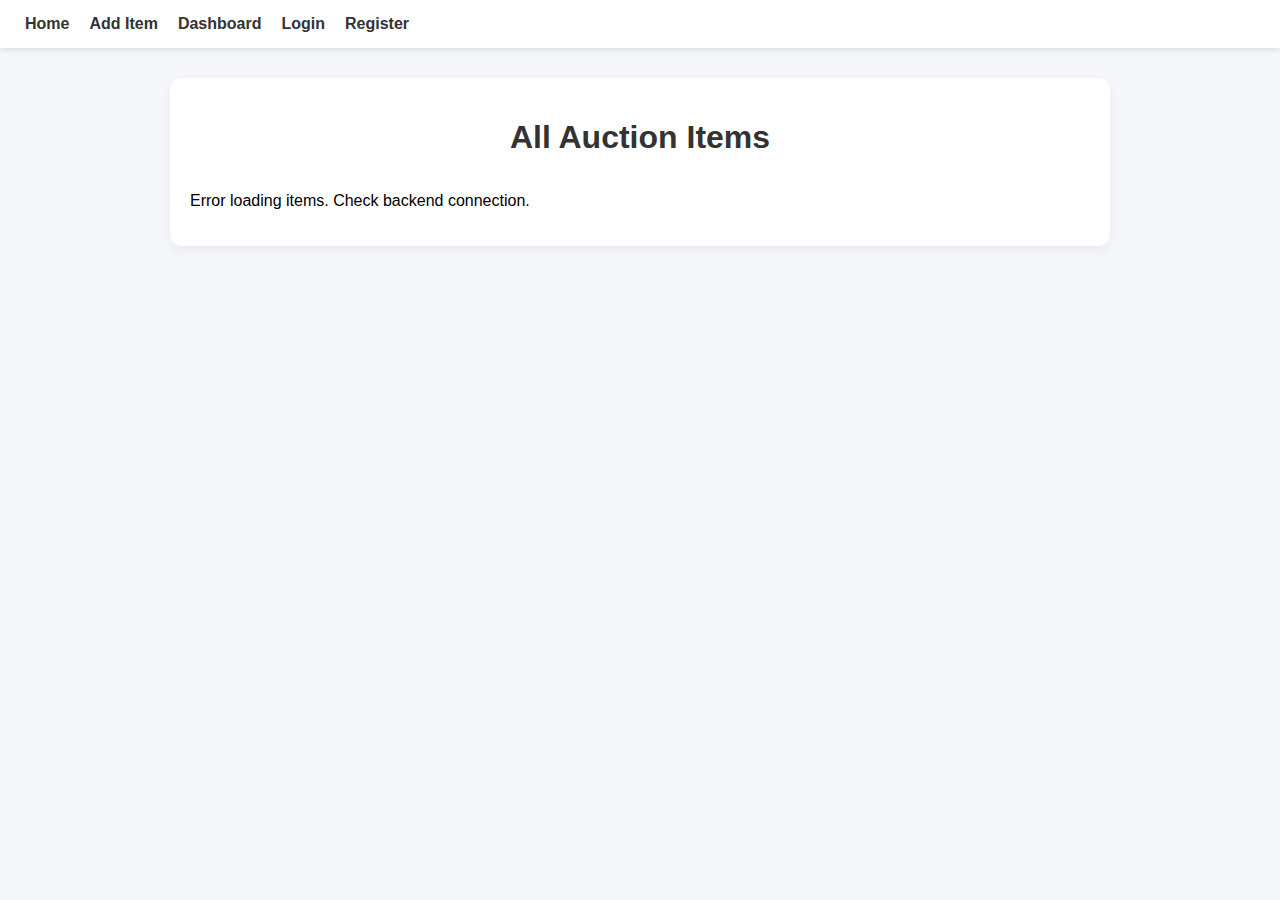
<file: index.html>
<!DOCTYPE html>
<html>
<head>
    <title>Auction App</title>

    <!-- CSS -->
    <link rel="stylesheet" href="styles.css">
</head>

<body>

<!-- NAVIGATION BAR -->
<nav>
  <a href="index.html">Home</a>
  <a href="add.html">Add Item</a>
  <a href="dashboard.html">Dashboard</a>
  <a href="login.html">Login</a>
  <a href="register.html">Register</a>
</nav>

<div class="page-container">
<h1>All Auction Items</h1>

<!-- WHERE ITEMS WILL BE SHOWN -->
<div id="items" class="item-list"></div>

<script>
// -------------------------------
// GET ALL ITEMS FROM BACKEND
// -------------------------------

async function loadItems() {
    try {
        const res = await fetch("http://localhost:4000/api/auctions");
        const items = await res.json();

        const container = document.getElementById("items");

        if (!items.length) {
            container.innerHTML = "<p>No items available</p>";
            return;
        }

        container.innerHTML = items.map(item => `
            <div class="item-card">
                <h3>${item.title}</h3>
                <p>${item.description}</p>
                <p><strong>Price:</strong> $${item.startingPrice}</p>

                <a href="item.html?id=${item._id}">
                    <button>View Details</button>
                </a>
            </div>
        `).join("");

    } catch (error) {
        console.error("Error loading items:", error);
        document.getElementById("items").innerHTML = 
            "<p>Error loading items. Check backend connection.</p>";
    }
}

// Load items on page load
loadItems();
</script>

</div>

</body>
</html>
</file>
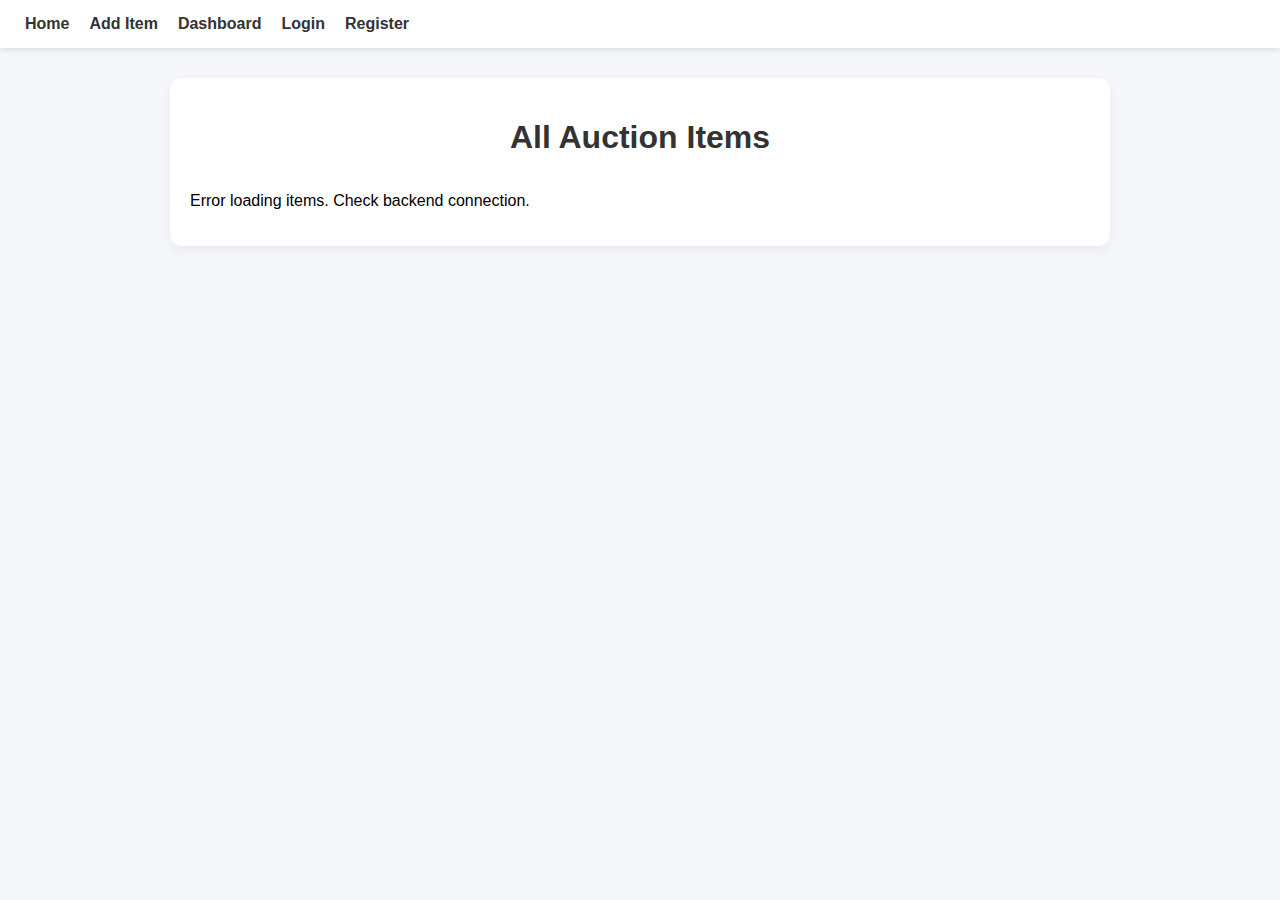
<file: AuctionFrontEnd/index.html>
<!DOCTYPE html>
<html>
<head>
    <title>Auction App</title>

    <!-- CSS -->
    <link rel="stylesheet" href="styles.css">
</head>

<body>

<!-- NAVIGATION BAR -->
<nav>
  <a href="index.html">Home</a>
  <a href="add.html">Add Item</a>
  <a href="dashboard.html">Dashboard</a>
  <a href="login.html">Login</a>
  <a href="register.html">Register</a>
</nav>

<div class="page-container">
<h1>All Auction Items</h1>

<!-- WHERE ITEMS WILL BE SHOWN -->
<div id="items" class="item-list"></div>

<script>
// -------------------------------
// GET ALL ITEMS FROM BACKEND
// -------------------------------

async function loadItems() {
    try {
        const res = await fetch("http://localhost:4000/api/auctions");
        const items = await res.json();

        const container = document.getElementById("items");

        if (!items.length) {
            container.innerHTML = "<p>No items available</p>";
            return;
        }

        container.innerHTML = items.map(item => `
            <div class="item-card">
                <h3>${item.title}</h3>
                <p>${item.description}</p>
                <p><strong>Price:</strong> $${item.startingPrice}</p>

                <a href="item.html?id=${item._id}">
                    <button>View Details</button>
                </a>
            </div>
        `).join("");

    } catch (error) {
        console.error("Error loading items:", error);
        document.getElementById("items").innerHTML = 
            "<p>Error loading items. Check backend connection.</p>";
    }
}

// Load items on page load
loadItems();
</script>

</div>

</body>
</html>
</file>
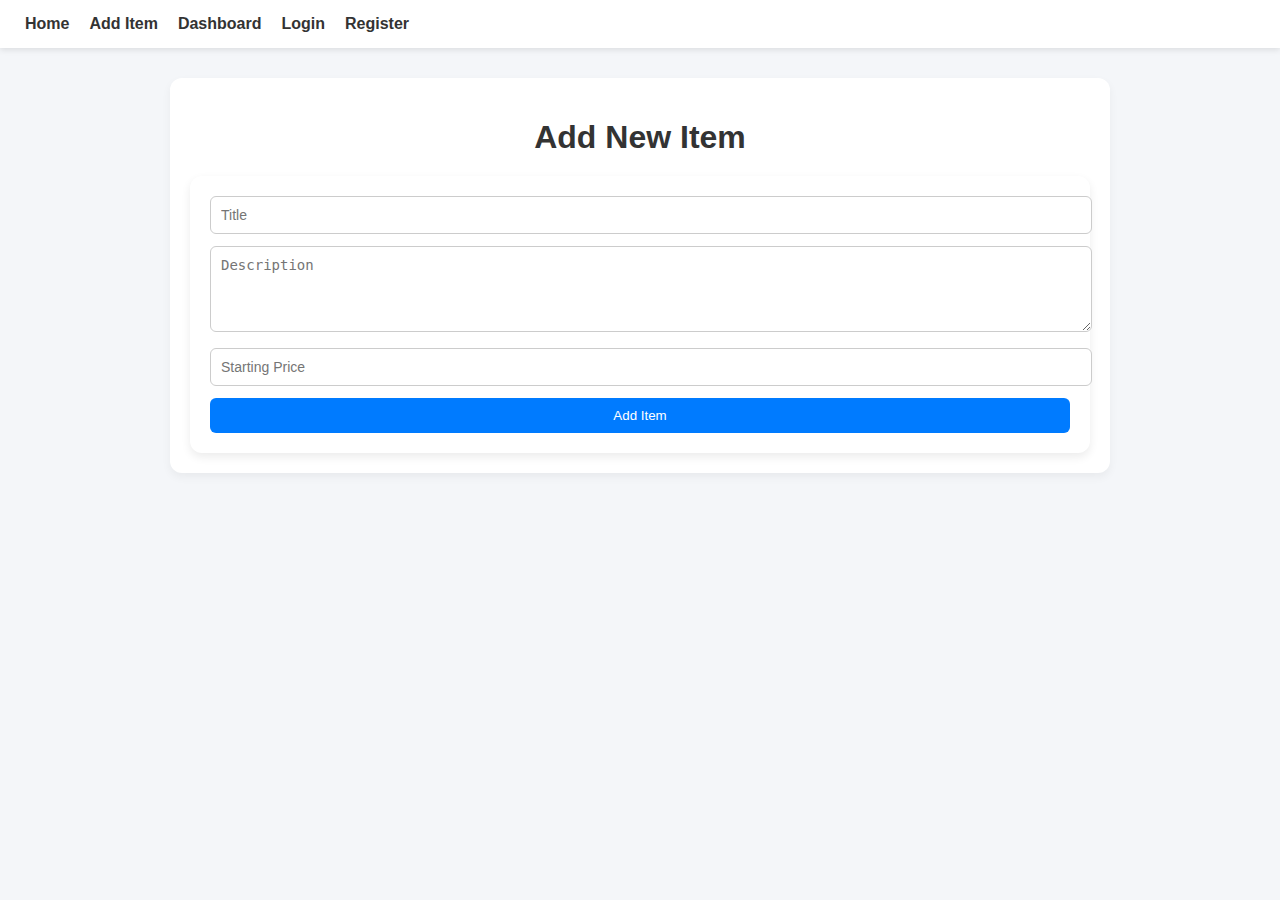
<file: add.html>
<!DOCTYPE html>
<html>
<head>
    <title>Add Item</title>

    <link rel="stylesheet" href="styles.css">
</head>

<body>

<nav>
  <a href="index.html">Home</a>
  <a href="add.html">Add Item</a>
  <a href="dashboard.html">Dashboard</a>
  <a href="login.html">Login</a>
  <a href="register.html">Register</a>
</nav>

<div class="page-container">

<h1>Add New Item</h1>

<div class="details-box">
  <form id="addForm">

    <input placeholder="Title" id="title" required>

    <textarea placeholder="Description" id="description" rows="4" required></textarea>

    <input placeholder="Starting Price" id="startingPrice" type="number" required>

    <button style="width: 100%;">Add Item</button>

    <p id="successMsg" style="color: green; margin-top: 12px; display:none;">
      Item added successfully!
    </p>

  </form>
</div>

</div>

<script>
// ---------- ADD ITEM TO BACKEND ----------

document.getElementById("addForm").onsubmit = async (e) => {
    e.preventDefault();

    const token = localStorage.getItem("token");

    if (!token) {
        alert("You must be logged in to add an item.");
        window.location.href = "login.html";
        return;
    }

    const data = {
        title: document.getElementById("title").value,
        description: document.getElementById("description").value,
        startingPrice: document.getElementById("startingPrice").value
    };

    try {
        const res = await fetch("http://localhost:4000/api/auctions", {
            method: "POST",
            headers: {
                "Content-Type": "application/json",
                "Authorization": `Bearer ${token}`
            },
            body: JSON.stringify(data)
        });

        const responseData = await res.json();

        if (res.ok) {
            document.getElementById("successMsg").style.display = "block";

            setTimeout(() => {
                window.location.href = "index.html";
            }, 900);
        } else {
            alert(responseData.message || "Something went wrong");
        }

    } catch (error) {
        console.error(error);
        alert("Error connecting to backend");
    }
};
</script>

</body>
</html>
</file>
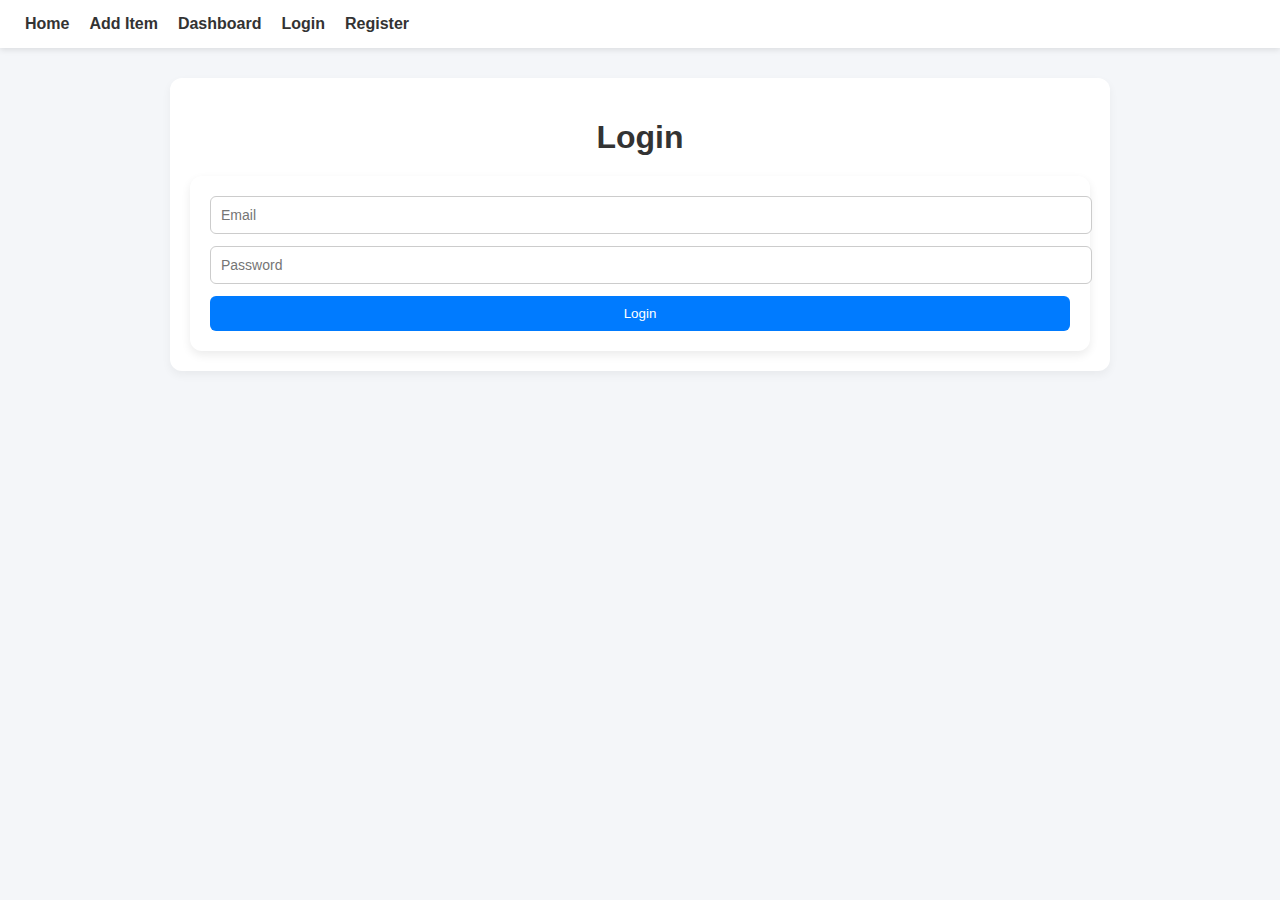
<file: dashboard.html>
<!DOCTYPE html>
<html>
<head>
    <title>Dashboard</title>

    <link rel="stylesheet" href="styles.css">
</head>

<body>

<nav>
  <a href="index.html">Home</a>
  <a href="add.html">Add Item</a>
  <a href="dashboard.html">Dashboard</a>
  <a href="login.html">Login</a>
  <a href="register.html">Register</a>
</nav>

<div class="page-container">

<h1>Your Items</h1>

<div id="myItems"></div>

</div>

<script>
// ---------------------------------------
// LOAD USER ITEMS
// ---------------------------------------

const token = localStorage.getItem("token");

// If user not logged in → redirect to login
if (!token) {
    alert("You must be logged in to view your dashboard.");
    window.location.href = "login.html";
}

async function loadMyItems() {
    try {
        const res = await fetch("http://localhost:4000/api/auctions/my-items", {
            headers: {
                "Authorization": `Bearer ${token}`
            }
        });

        const items = await res.json();
        const container = document.getElementById("myItems");

        if (!items.length) {
            container.innerHTML = `
                <p style="color: #777; margin-top: 10px;">
                    You have not added any items yet.
                </p>
            `;
            return;
        }

        container.innerHTML = items.map(item => `
            <div class="item-card">
                <h3>${item.title}</h3>
                <p>${item.description}</p>
                <p><strong>Price:</strong> $${item.startingPrice}</p>

                <a href="item.html?id=${item._id}">
                    <button>View Details</button>
                </a>
            </div>
        `).join("");

    } catch (error) {
        console.error(error);
        document.getElementById("myItems").innerHTML =
            "<p>Error loading your items. Check backend.</p>";
    }
}

loadMyItems();
</script>

</body>
</html>
</file>
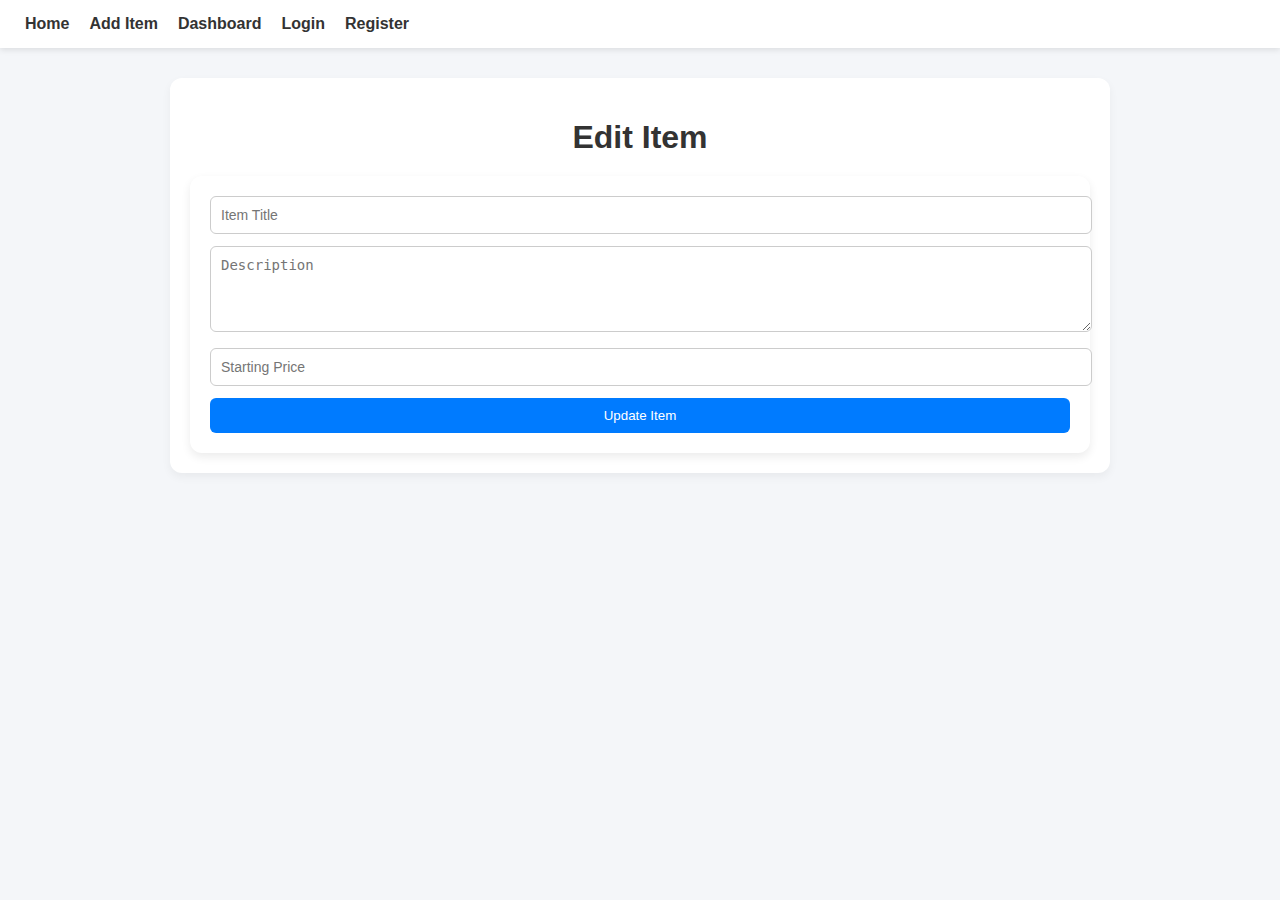
<file: edit.html>
<!DOCTYPE html>
<html>
<head>
    <title>Edit Item</title>

    <!-- Load CSS -->
    <link rel="stylesheet" href="styles.css">
</head>

<body>

<nav>
  <a href="index.html">Home</a>
  <a href="add.html">Add Item</a>
  <a href="dashboard.html">Dashboard</a>
  <a href="login.html">Login</a>
  <a href="register.html">Register</a>
</nav>

<div class="page-container">

<h1>Edit Item</h1>

<div class="details-box">

  <form id="editForm">

    <input id="title" placeholder="Item Title" required>
    <textarea id="description" placeholder="Description" rows="4" required></textarea>
    <input id="startingPrice" placeholder="Starting Price" type="number" required>

    <button style="width: 100%;">Update Item</button>

    <p id="successMsg" style="color: green; margin-top: 12px; display:none;">
      Item updated successfully!
    </p>

  </form>

</div>

</div>


<script>
// -------------------------------------------
// GET ITEM ID FROM URL
// -------------------------------------------
const id = new URLSearchParams(window.location.search).get("id");


// -------------------------------------------
// PREFILL FORM WITH EXISTING DATA
// -------------------------------------------
async function loadItem() {
  try {
    const res = await fetch(`http://localhost:4000/api/auctions/${id}`);
    const item = await res.json();

    // Fill fields
    document.getElementById("title").value = item.title;
    document.getElementById("description").value = item.description;
    document.getElementById("startingPrice").value = item.startingPrice;

  } catch (error) {
    alert("Error loading item. Check backend.");
  }
}

loadItem();


// -------------------------------------------
// SUBMIT UPDATE REQUEST
// -------------------------------------------
document.getElementById("editForm").onsubmit = async (e) => {
    e.preventDefault();
    
    const token = localStorage.getItem("token");

    if (!token) {
      alert("You must be logged in to update items.");
      window.location.href = "login.html";
      return;
    }

    const data = {
        title: document.getElementById("title").value,
        description: document.getElementById("description").value,
        startingPrice: document.getElementById("startingPrice").value
    };

    try {
        const res = await fetch(`http://localhost:4000/api/auctions/${id}`, {
            method: "PUT",
            headers: {
                "Content-Type": "application/json",
                "Authorization": `Bearer ${token}`
            },
            body: JSON.stringify(data)
        });

        const responseData = await res.json();

        if (res.ok) {
            document.getElementById("successMsg").style.display = "block";
            setTimeout(() => { 
                window.location.href = `item.html?id=${id}`;
            }, 900);
        } else {
            alert(responseData.message || "Failed to update item.");
        }

    } catch (error) {
        alert("Error connecting to backend.");
    }
};
</script>

</body>
</html>
</file>
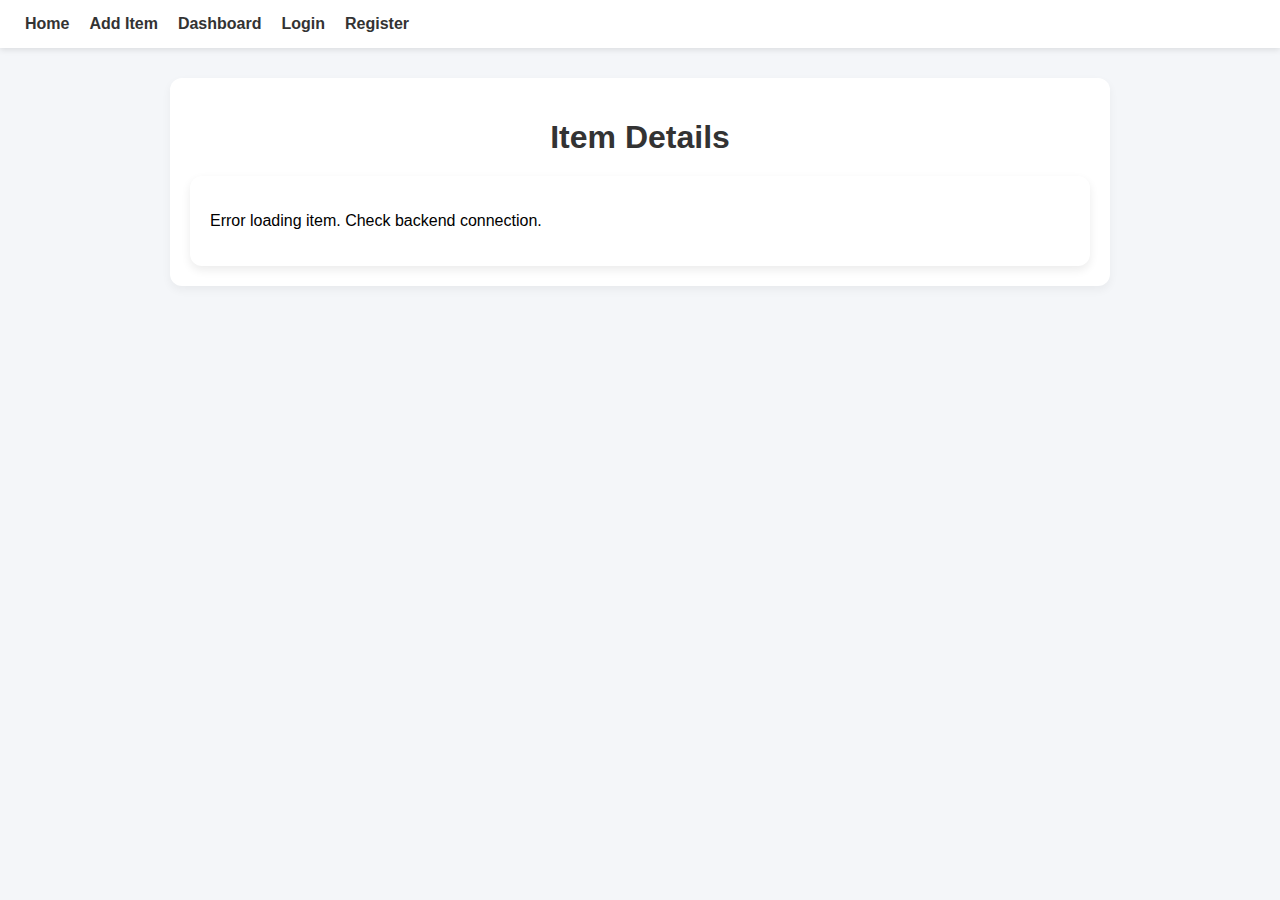
<file: item.html>
<!DOCTYPE html>
<html>
<head>
    <title>Item Details</title>

    <!-- Load CSS -->
    <link rel="stylesheet" href="styles.css">
</head>

<body>

<nav>
  <a href="index.html">Home</a>
  <a href="add.html">Add Item</a>
  <a href="dashboard.html">Dashboard</a>
  <a href="login.html">Login</a>
  <a href="register.html">Register</a>
</nav>

<div class="page-container">

<h1>Item Details</h1>

<div id="details" class="details-box"></div>

<script>
// -------------------------------
// GET ITEM DETAILS
// -------------------------------

const id = new URLSearchParams(window.location.search).get("id");

async function loadItem() {
    try {
        const res = await fetch(`http://localhost:4000/api/auctions/${id}`);
        const item = await res.json();

        document.getElementById("details").innerHTML = `
            <h2>${item.title}</h2>
            <p>${item.description}</p>
            <p><strong>Price:</strong> $${item.startingPrice}</p>

            <div style="margin-top: 20px; display:flex; gap:15px;">
                <a href="edit.html?id=${item._id}">
                    <button>Edit</button>
                </a>

                <button onclick="deleteItem()" class="btn-danger">
                    Delete
                </button>
            </div>
        `;

    } catch (error) {
        document.getElementById("details").innerHTML =
            "<p>Error loading item. Check backend connection.</p>";
    }
}

loadItem();


// -------------------------------
// DELETE ITEM
// -------------------------------

async function deleteItem() {
    const token = localStorage.getItem("token");

    if (!token) {
        alert("You must be logged in to delete items.");
        window.location.href = "login.html";
        return;
    }

    if (!confirm("Are you sure you want to delete this item?")) return;

    try {
        const res = await fetch(`http://localhost:4000/api/auctions/${id}`, {
            method: "DELETE",
            headers: {
                "Authorization": `Bearer ${token}`
            }
        });

        if (res.ok) {
            alert("Item deleted.");
            window.location.href = "index.html";
        } else {
            alert("Failed to delete item.");
        }

    } catch (error) {
        alert("Error connecting to backend.");
    }
}
</script>

</div>

</body>
</html>
</file>
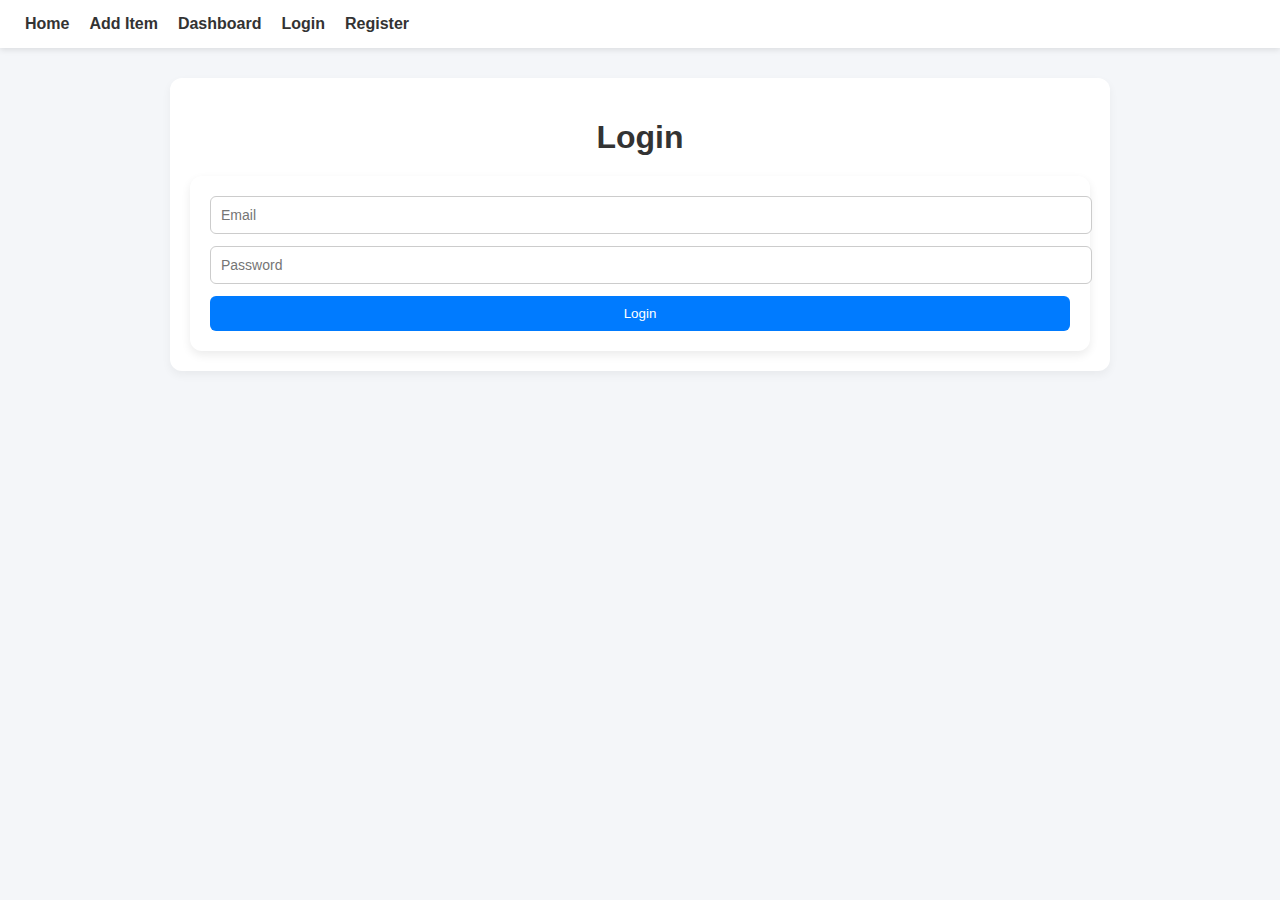
<file: login.html>
<!DOCTYPE html>
<html>
<head>
    <title>LOGIN</title>

    <!-- Load CSS -->
    <link rel="stylesheet" href="styles.css">
</head>

<body>

<nav>
  <a href="index.html">Home</a>
  <a href="add.html">Add Item</a>
  <a href="dashboard.html">Dashboard</a>
  <a href="login.html">Login</a>
  <a href="register.html">Register</a>
</nav>

<div class="page-container">

  <h1>Login</h1>

  <div class="details-box">
    <form id="loginForm">

      <input placeholder="Email" id="email" type="email" required>
      <input placeholder="Password" id="password" type="password" required>

      <button style="width: 100%;">Login</button>

      <p id="errorMsg" style="color: red; margin-top: 10px; display:none;">
        Invalid email or password.
      </p>

    </form>
  </div>

</div>


<script>
// --------------------------------------------
// LOGIN USER
// --------------------------------------------

document.getElementById("loginForm").onsubmit = async (e) => {
    e.preventDefault();

    const email = document.getElementById("email").value;
    const password = document.getElementById("password").value;

    try {
        const res = await fetch("http://localhost:4000/api/auth/login", {
            method: "POST",
            headers: { "Content-Type": "application/json" },
            body: JSON.stringify({ email, password })
        });

        const data = await res.json();

        if (res.ok && data.token) {

            // Save JWT token
            localStorage.setItem("token", data.token);

            // Redirect to dashboard
            window.location.href = "dashboard.html";

        } else {
            // Show error message
            document.getElementById("errorMsg").style.display = "block";
        }

    } catch (error) {
        console.error("Login error:", error);
        document.getElementById("errorMsg").style.display = "block";
    }
};
</script>

</body>
</html>
</file>
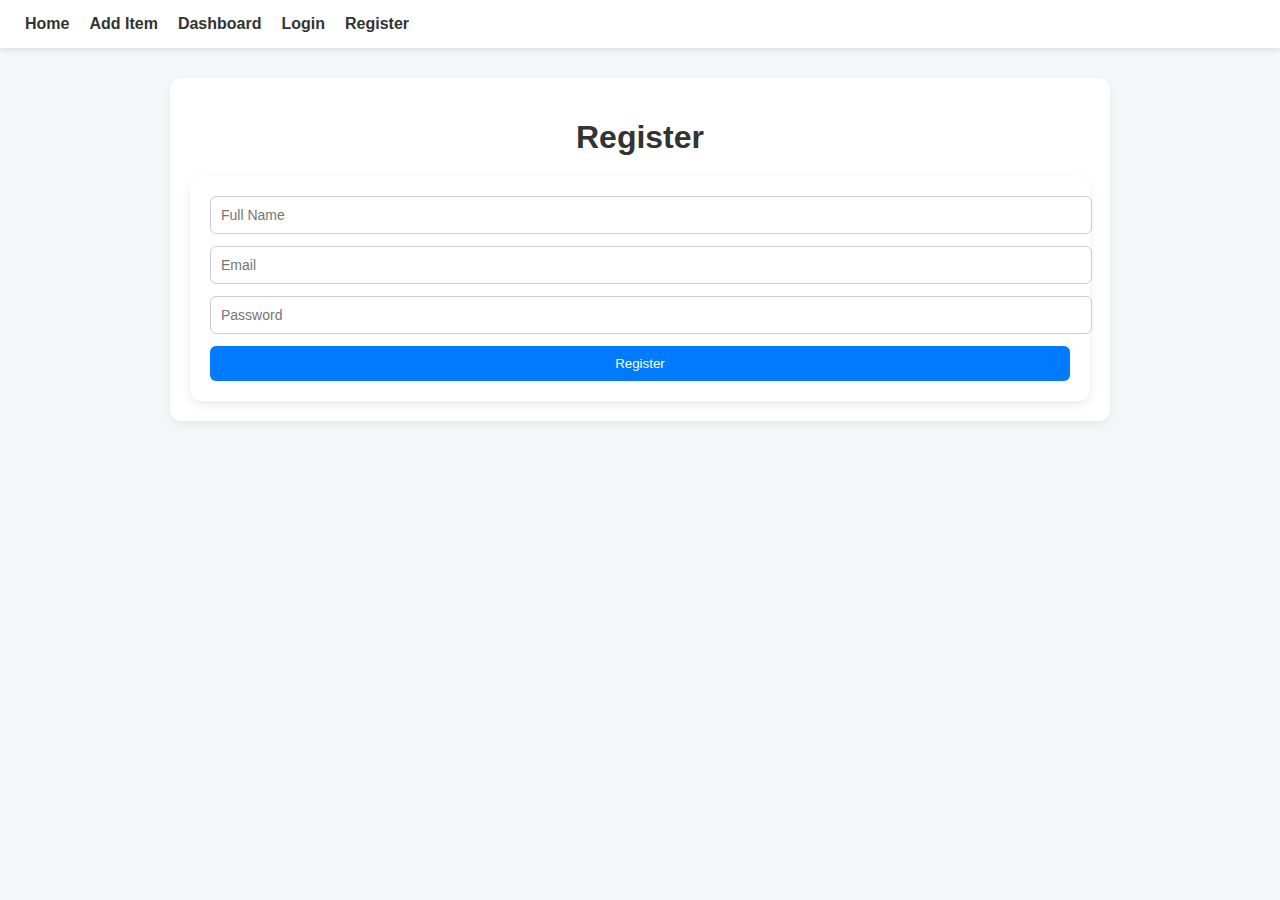
<file: register.html>
<!DOCTYPE html>
<html>
<head>
    <title>Register</title>

    <link rel="stylesheet" href="styles.css">
</head>

<body>

<nav>
  <a href="index.html">Home</a>
  <a href="add.html">Add Item</a>
  <a href="dashboard.html">Dashboard</a>
  <a href="login.html">Login</a>
  <a href="register.html">Register</a>
</nav>

<div class="page-container">

  <h1>Register</h1>

  <div class="details-box">
    <form id="regForm">

      <input placeholder="Full Name" id="name" type="text" required>
      <input placeholder="Email" id="email" type="email" required>
      <input placeholder="Password" id="password" type="password" required>

      <button style="width: 100%;">Register</button>

      <p id="successMsg" style="color: green; margin-top: 10px; display:none;">
        Registration successful! Redirecting...
      </p>

      <p id="errorMsg" style="color: red; margin-top: 10px; display:none;">
        Something went wrong. Try again.
      </p>

    </form>
  </div>

</div>

<script>
// --------------------------------------------
// REGISTER USER
// --------------------------------------------

document.getElementById("regForm").onsubmit = async (e) => {
    e.preventDefault();

    const name = document.getElementById("name").value;
    const email = document.getElementById("email").value;
    const password = document.getElementById("password").value;

    try {
        const res = await fetch("http://localhost:4000/api/auth/register", {
            method: "POST",
            headers: { "Content-Type": "application/json" },
            body: JSON.stringify({ name, email, password })
        });

        const data = await res.json();

        if (res.ok) {
            document.getElementById("successMsg").style.display = "block";
            setTimeout(() => {
                window.location.href = "login.html";
            }, 1200);
        } else {
            document.getElementById("errorMsg").innerText = data.message || "Registration failed";
            document.getElementById("errorMsg").style.display = "block";
        }

    } catch (error) {
        document.getElementById("errorMsg").innerText = "Backend connection error.";
        document.getElementById("errorMsg").style.display = "block";
    }
};
</script>

</body>
</html>
</file>
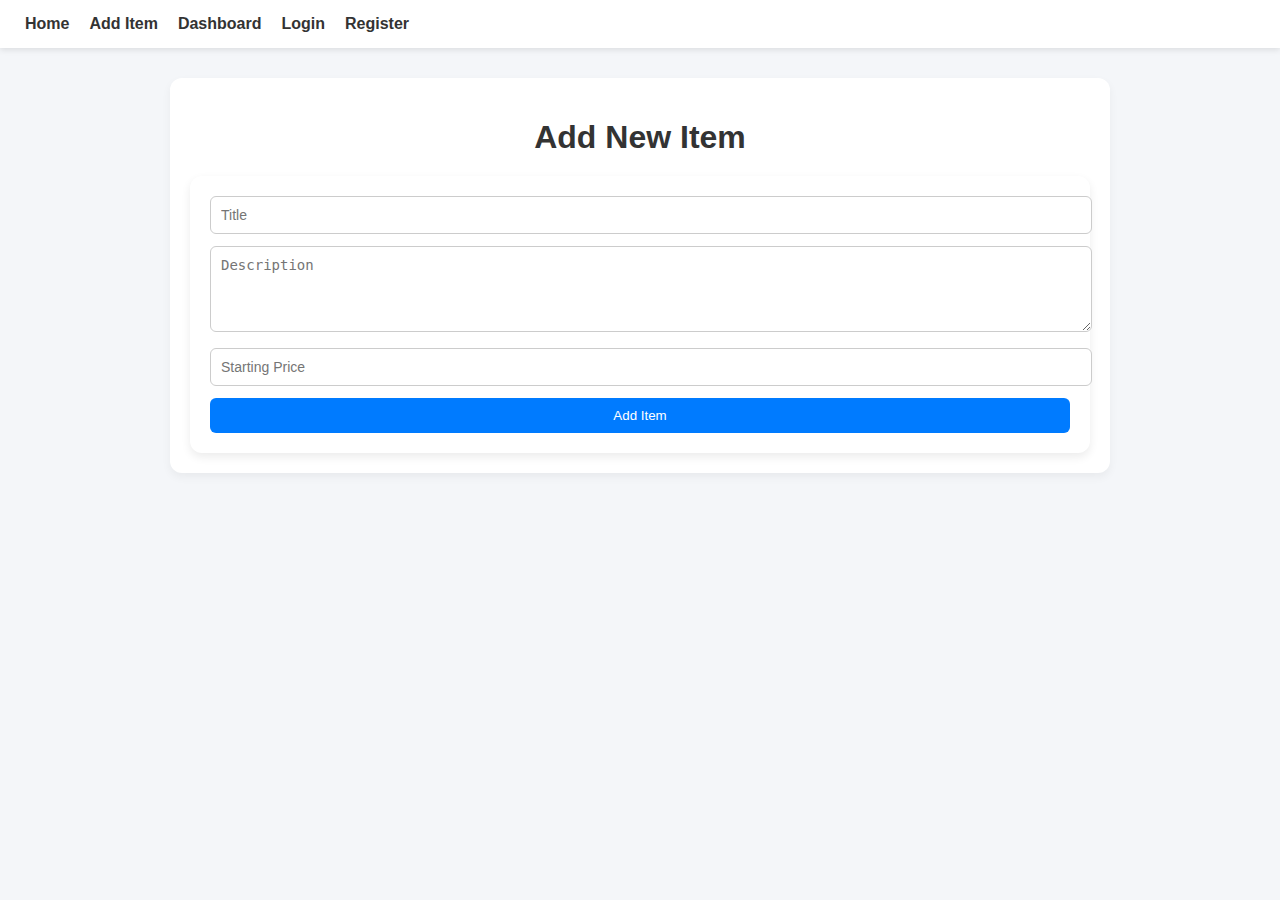
<file: AuctionFrontEnd/add.html>
<!DOCTYPE html>
<html>
<head>
    <title>Add Item</title>

    <link rel="stylesheet" href="styles.css">
</head>

<body>

<nav>
  <a href="index.html">Home</a>
  <a href="add.html">Add Item</a>
  <a href="dashboard.html">Dashboard</a>
  <a href="login.html">Login</a>
  <a href="register.html">Register</a>
</nav>

<div class="page-container">

<h1>Add New Item</h1>

<div class="details-box">
  <form id="addForm">

    <input placeholder="Title" id="title" required>

    <textarea placeholder="Description" id="description" rows="4" required></textarea>

    <input placeholder="Starting Price" id="startingPrice" type="number" required>

    <button style="width: 100%;">Add Item</button>

    <p id="successMsg" style="color: green; margin-top: 12px; display:none;">
      Item added successfully!
    </p>

  </form>
</div>

</div>

<script>
// ---------- ADD ITEM TO BACKEND ----------

document.getElementById("addForm").onsubmit = async (e) => {
    e.preventDefault();

    const token = localStorage.getItem("token");

    if (!token) {
        alert("You must be logged in to add an item.");
        window.location.href = "login.html";
        return;
    }

    const data = {
        title: document.getElementById("title").value,
        description: document.getElementById("description").value,
        startingPrice: document.getElementById("startingPrice").value
    };

    try {
        const res = await fetch("http://localhost:4000/api/auctions", {
            method: "POST",
            headers: {
                "Content-Type": "application/json",
                "Authorization": `Bearer ${token}`
            },
            body: JSON.stringify(data)
        });

        const responseData = await res.json();

        if (res.ok) {
            document.getElementById("successMsg").style.display = "block";

            setTimeout(() => {
                window.location.href = "index.html";
            }, 900);
        } else {
            alert(responseData.message || "Something went wrong");
        }

    } catch (error) {
        console.error(error);
        alert("Error connecting to backend");
    }
};
</script>

</body>
</html>
</file>
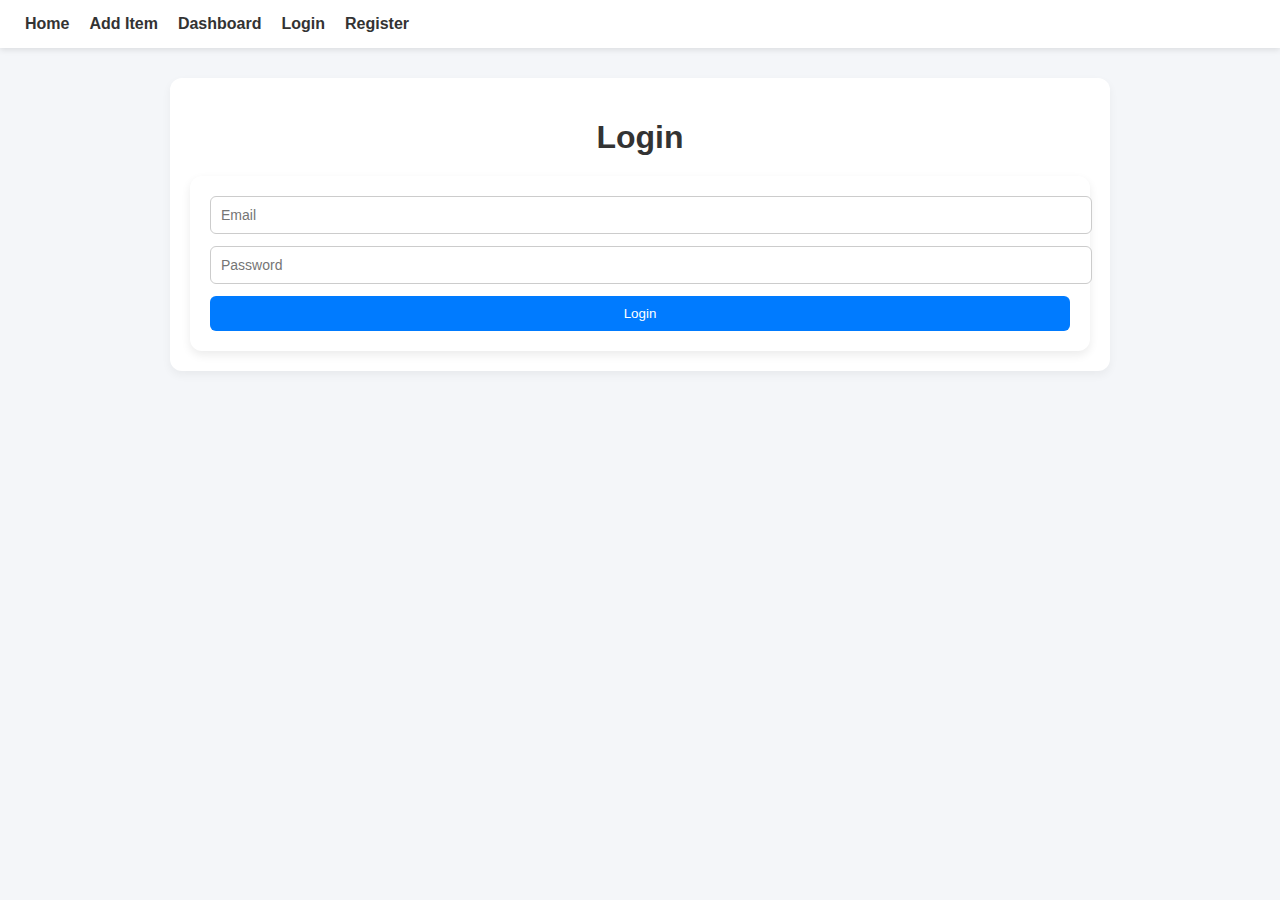
<file: AuctionFrontEnd/dashboard.html>
<!DOCTYPE html>
<html>
<head>
    <title>Dashboard</title>

    <link rel="stylesheet" href="styles.css">
</head>

<body>

<nav>
  <a href="index.html">Home</a>
  <a href="add.html">Add Item</a>
  <a href="dashboard.html">Dashboard</a>
  <a href="login.html">Login</a>
  <a href="register.html">Register</a>
</nav>

<div class="page-container">

<h1>Your Items</h1>

<div id="myItems"></div>

</div>

<script>
// ---------------------------------------
// LOAD USER ITEMS
// ---------------------------------------

const token = localStorage.getItem("token");

// If user not logged in → redirect to login
if (!token) {
    alert("You must be logged in to view your dashboard.");
    window.location.href = "login.html";
}

async function loadMyItems() {
    try {
        const res = await fetch("http://localhost:4000/api/auctions/my-items", {
            headers: {
                "Authorization": `Bearer ${token}`
            }
        });

        const items = await res.json();
        const container = document.getElementById("myItems");

        if (!items.length) {
            container.innerHTML = `
                <p style="color: #777; margin-top: 10px;">
                    You have not added any items yet.
                </p>
            `;
            return;
        }

        container.innerHTML = items.map(item => `
            <div class="item-card">
                <h3>${item.title}</h3>
                <p>${item.description}</p>
                <p><strong>Price:</strong> $${item.startingPrice}</p>

                <a href="item.html?id=${item._id}">
                    <button>View Details</button>
                </a>
            </div>
        `).join("");

    } catch (error) {
        console.error(error);
        document.getElementById("myItems").innerHTML =
            "<p>Error loading your items. Check backend.</p>";
    }
}

loadMyItems();
</script>

</body>
</html>
</file>
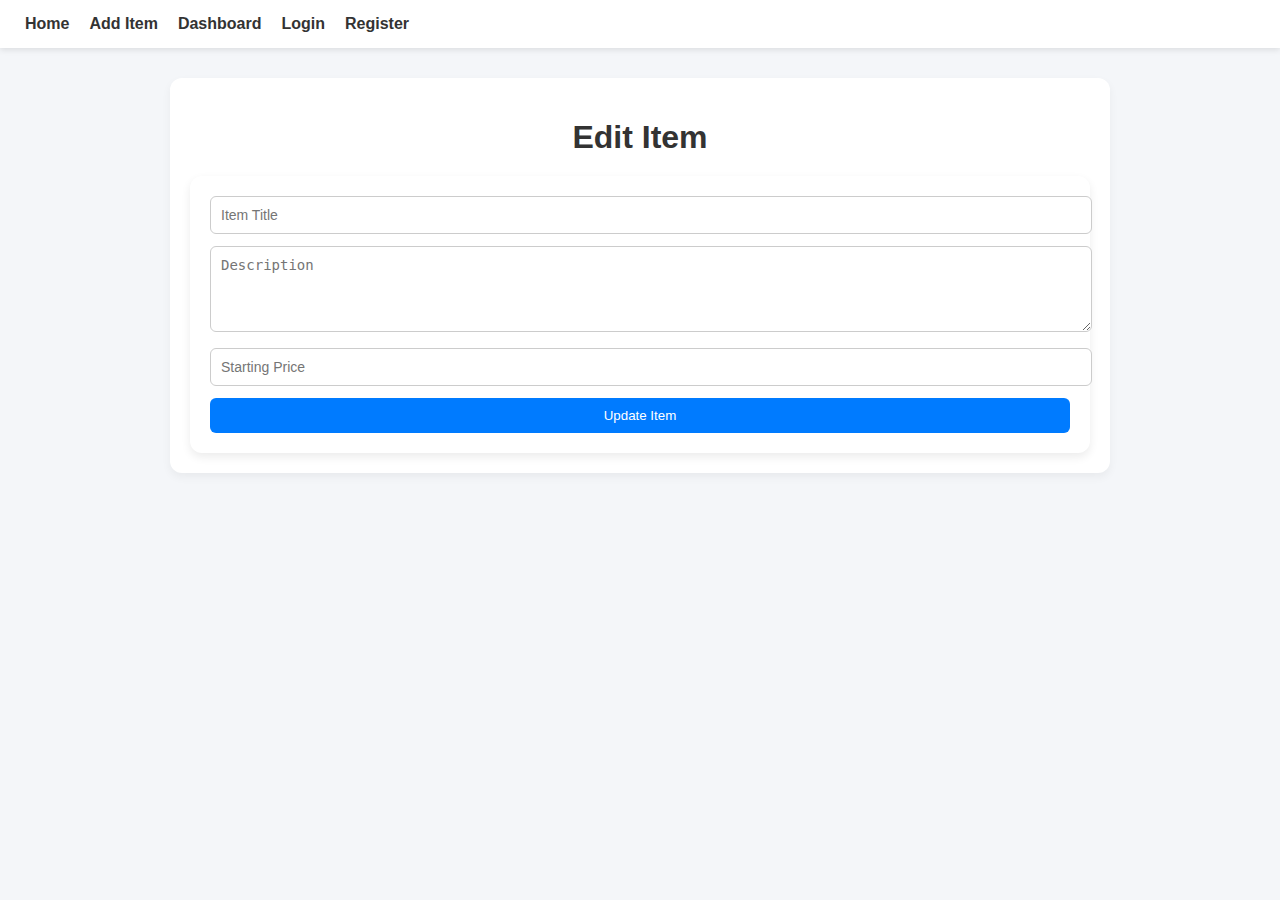
<file: AuctionFrontEnd/edit.html>
<!DOCTYPE html>
<html>
<head>
    <title>Edit Item</title>

    <!-- Load CSS -->
    <link rel="stylesheet" href="styles.css">
</head>

<body>

<nav>
  <a href="index.html">Home</a>
  <a href="add.html">Add Item</a>
  <a href="dashboard.html">Dashboard</a>
  <a href="login.html">Login</a>
  <a href="register.html">Register</a>
</nav>

<div class="page-container">

<h1>Edit Item</h1>

<div class="details-box">

  <form id="editForm">

    <input id="title" placeholder="Item Title" required>
    <textarea id="description" placeholder="Description" rows="4" required></textarea>
    <input id="startingPrice" placeholder="Starting Price" type="number" required>

    <button style="width: 100%;">Update Item</button>

    <p id="successMsg" style="color: green; margin-top: 12px; display:none;">
      Item updated successfully!
    </p>

  </form>

</div>

</div>


<script>
// -------------------------------------------
// GET ITEM ID FROM URL
// -------------------------------------------
const id = new URLSearchParams(window.location.search).get("id");


// -------------------------------------------
// PREFILL FORM WITH EXISTING DATA
// -------------------------------------------
async function loadItem() {
  try {
    const res = await fetch(`http://localhost:4000/api/auctions/${id}`);
    const item = await res.json();

    // Fill fields
    document.getElementById("title").value = item.title;
    document.getElementById("description").value = item.description;
    document.getElementById("startingPrice").value = item.startingPrice;

  } catch (error) {
    alert("Error loading item. Check backend.");
  }
}

loadItem();


// -------------------------------------------
// SUBMIT UPDATE REQUEST
// -------------------------------------------
document.getElementById("editForm").onsubmit = async (e) => {
    e.preventDefault();
    
    const token = localStorage.getItem("token");

    if (!token) {
      alert("You must be logged in to update items.");
      window.location.href = "login.html";
      return;
    }

    const data = {
        title: document.getElementById("title").value,
        description: document.getElementById("description").value,
        startingPrice: document.getElementById("startingPrice").value
    };

    try {
        const res = await fetch(`http://localhost:4000/api/auctions/${id}`, {
            method: "PUT",
            headers: {
                "Content-Type": "application/json",
                "Authorization": `Bearer ${token}`
            },
            body: JSON.stringify(data)
        });

        const responseData = await res.json();

        if (res.ok) {
            document.getElementById("successMsg").style.display = "block";
            setTimeout(() => { 
                window.location.href = `item.html?id=${id}`;
            }, 900);
        } else {
            alert(responseData.message || "Failed to update item.");
        }

    } catch (error) {
        alert("Error connecting to backend.");
    }
};
</script>

</body>
</html>
</file>
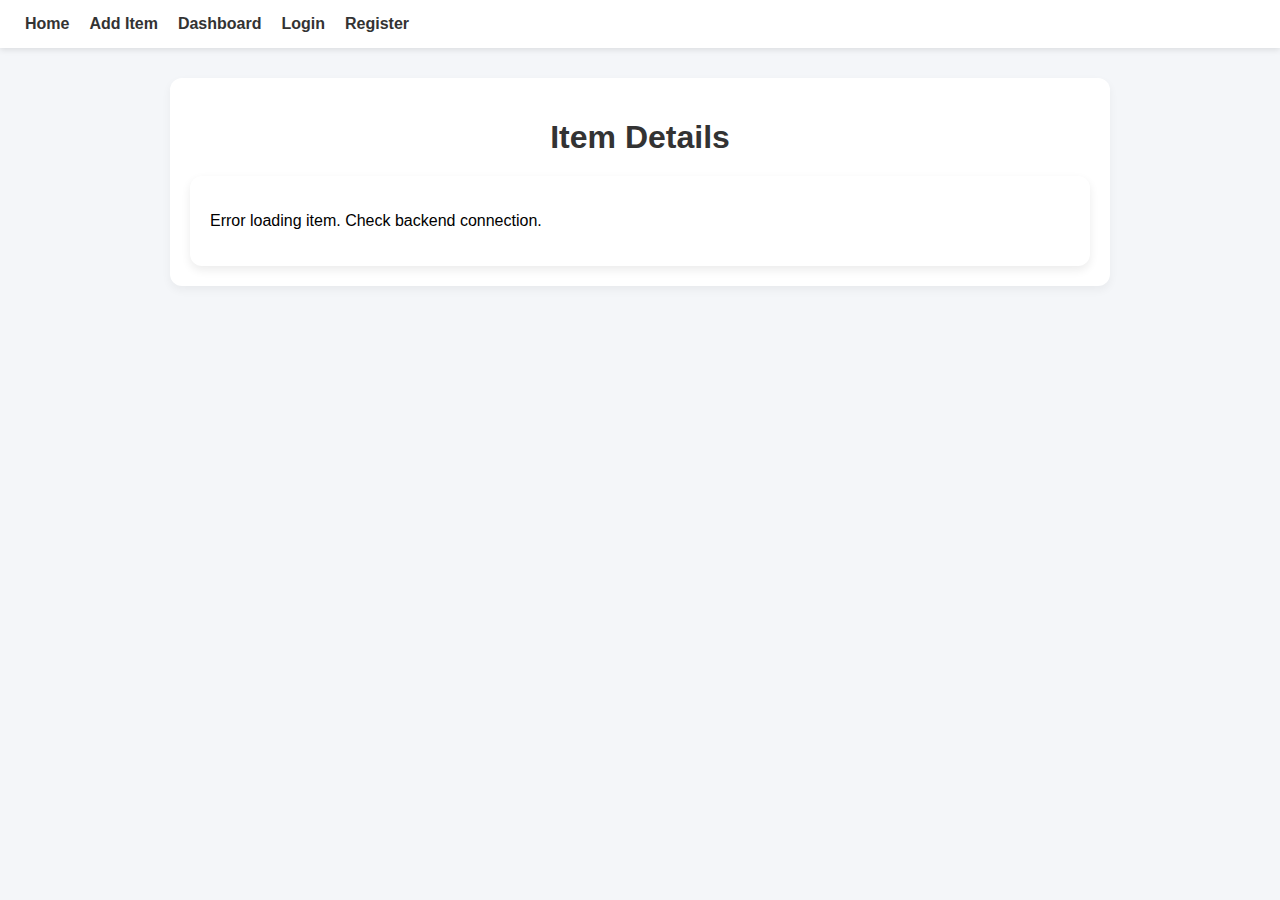
<file: AuctionFrontEnd/item.html>
<!DOCTYPE html>
<html>
<head>
    <title>Item Details</title>

    <!-- Load CSS -->
    <link rel="stylesheet" href="styles.css">
</head>

<body>

<nav>
  <a href="index.html">Home</a>
  <a href="add.html">Add Item</a>
  <a href="dashboard.html">Dashboard</a>
  <a href="login.html">Login</a>
  <a href="register.html">Register</a>
</nav>

<div class="page-container">

<h1>Item Details</h1>

<div id="details" class="details-box"></div>

<script>
// -------------------------------
// GET ITEM DETAILS
// -------------------------------

const id = new URLSearchParams(window.location.search).get("id");

async function loadItem() {
    try {
        const res = await fetch(`http://localhost:4000/api/auctions/${id}`);
        const item = await res.json();

        document.getElementById("details").innerHTML = `
            <h2>${item.title}</h2>
            <p>${item.description}</p>
            <p><strong>Price:</strong> $${item.startingPrice}</p>

            <div style="margin-top: 20px; display:flex; gap:15px;">
                <a href="edit.html?id=${item._id}">
                    <button>Edit</button>
                </a>

                <button onclick="deleteItem()" class="btn-danger">
                    Delete
                </button>
            </div>
        `;

    } catch (error) {
        document.getElementById("details").innerHTML =
            "<p>Error loading item. Check backend connection.</p>";
    }
}

loadItem();


// -------------------------------
// DELETE ITEM
// -------------------------------

async function deleteItem() {
    const token = localStorage.getItem("token");

    if (!token) {
        alert("You must be logged in to delete items.");
        window.location.href = "login.html";
        return;
    }

    if (!confirm("Are you sure you want to delete this item?")) return;

    try {
        const res = await fetch(`http://localhost:4000/api/auctions/${id}`, {
            method: "DELETE",
            headers: {
                "Authorization": `Bearer ${token}`
            }
        });

        if (res.ok) {
            alert("Item deleted.");
            window.location.href = "index.html";
        } else {
            alert("Failed to delete item.");
        }

    } catch (error) {
        alert("Error connecting to backend.");
    }
}
</script>

</div>

</body>
</html>
</file>
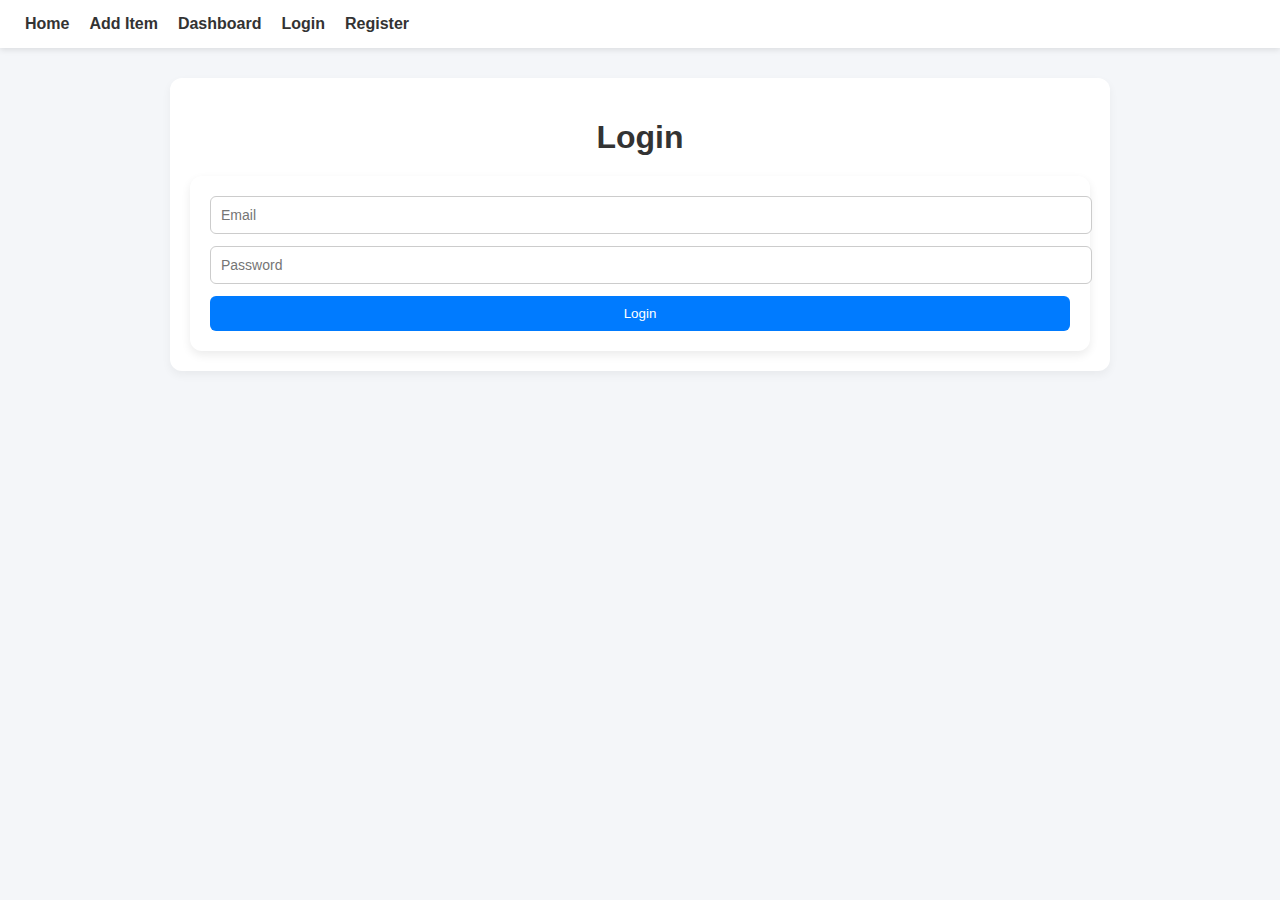
<file: AuctionFrontEnd/login.html>
<!DOCTYPE html>
<html>
<head>
    <title>LOGIN</title>

    <!-- Load CSS -->
    <link rel="stylesheet" href="styles.css">
</head>

<body>

<nav>
  <a href="index.html">Home</a>
  <a href="add.html">Add Item</a>
  <a href="dashboard.html">Dashboard</a>
  <a href="login.html">Login</a>
  <a href="register.html">Register</a>
</nav>

<div class="page-container">

  <h1>Login</h1>

  <div class="details-box">
    <form id="loginForm">

      <input placeholder="Email" id="email" type="email" required>
      <input placeholder="Password" id="password" type="password" required>

      <button style="width: 100%;">Login</button>

      <p id="errorMsg" style="color: red; margin-top: 10px; display:none;">
        Invalid email or password.
      </p>

    </form>
  </div>

</div>


<script>
// --------------------------------------------
// LOGIN USER
// --------------------------------------------

document.getElementById("loginForm").onsubmit = async (e) => {
    e.preventDefault();

    const email = document.getElementById("email").value;
    const password = document.getElementById("password").value;

    try {
        const res = await fetch("http://localhost:4000/api/auth/login", {
            method: "POST",
            headers: { "Content-Type": "application/json" },
            body: JSON.stringify({ email, password })
        });

        const data = await res.json();

        if (res.ok && data.token) {

            // Save JWT token
            localStorage.setItem("token", data.token);

            // Redirect to dashboard
            window.location.href = "dashboard.html";

        } else {
            // Show error message
            document.getElementById("errorMsg").style.display = "block";
        }

    } catch (error) {
        console.error("Login error:", error);
        document.getElementById("errorMsg").style.display = "block";
    }
};
</script>

</body>
</html>
</file>
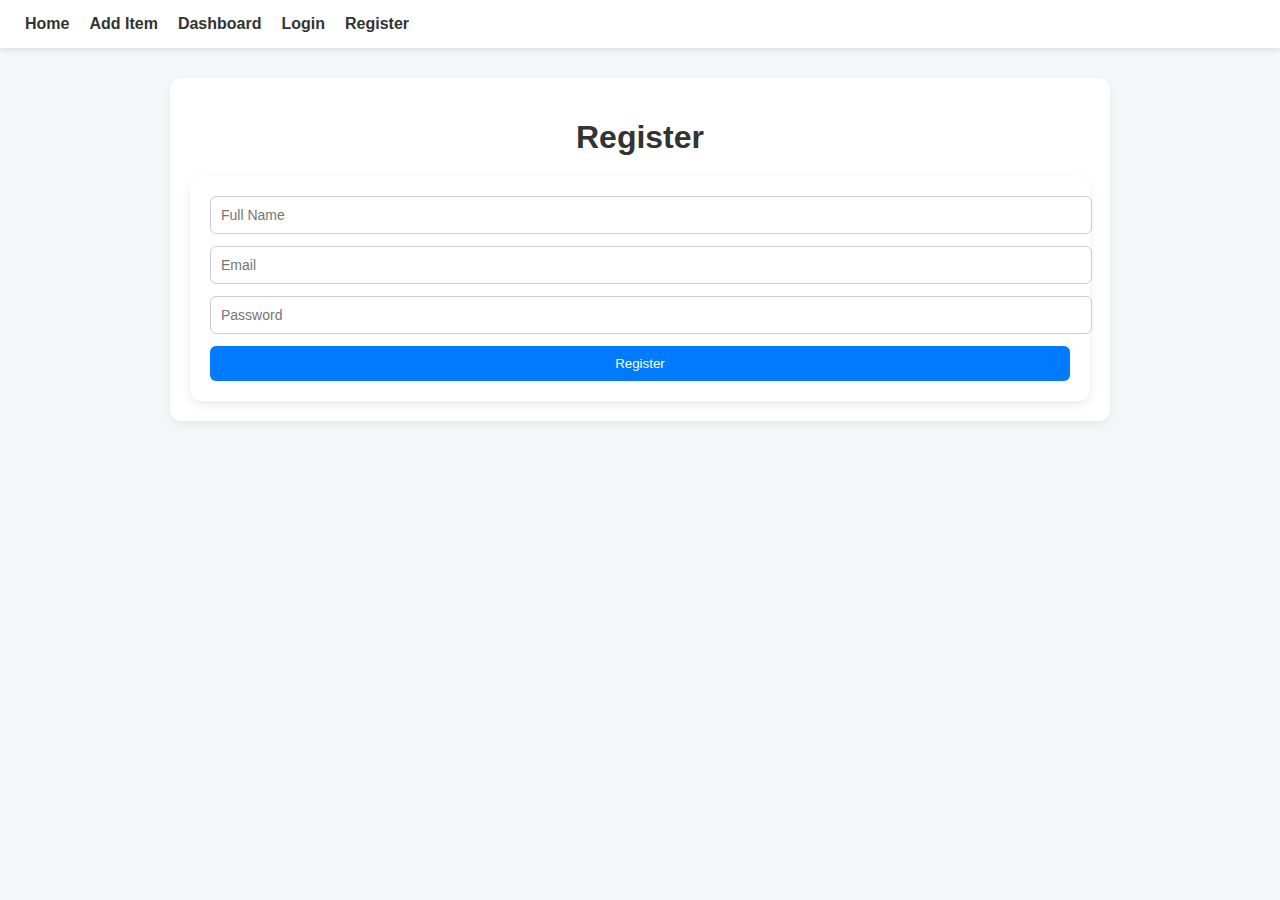
<file: AuctionFrontEnd/register.html>
<!DOCTYPE html>
<html>
<head>
    <title>Register</title>

    <link rel="stylesheet" href="styles.css">
</head>

<body>

<nav>
  <a href="index.html">Home</a>
  <a href="add.html">Add Item</a>
  <a href="dashboard.html">Dashboard</a>
  <a href="login.html">Login</a>
  <a href="register.html">Register</a>
</nav>

<div class="page-container">

  <h1>Register</h1>

  <div class="details-box">
    <form id="regForm">

      <input placeholder="Full Name" id="name" type="text" required>
      <input placeholder="Email" id="email" type="email" required>
      <input placeholder="Password" id="password" type="password" required>

      <button style="width: 100%;">Register</button>

      <p id="successMsg" style="color: green; margin-top: 10px; display:none;">
        Registration successful! Redirecting...
      </p>

      <p id="errorMsg" style="color: red; margin-top: 10px; display:none;">
        Something went wrong. Try again.
      </p>

    </form>
  </div>

</div>

<script>
// --------------------------------------------
// REGISTER USER
// --------------------------------------------

document.getElementById("regForm").onsubmit = async (e) => {
    e.preventDefault();

    const name = document.getElementById("name").value;
    const email = document.getElementById("email").value;
    const password = document.getElementById("password").value;

    try {
        const res = await fetch("http://localhost:4000/api/auth/register", {
            method: "POST",
            headers: { "Content-Type": "application/json" },
            body: JSON.stringify({ name, email, password })
        });

        const data = await res.json();

        if (res.ok) {
            document.getElementById("successMsg").style.display = "block";
            setTimeout(() => {
                window.location.href = "login.html";
            }, 1200);
        } else {
            document.getElementById("errorMsg").innerText = data.message || "Registration failed";
            document.getElementById("errorMsg").style.display = "block";
        }

    } catch (error) {
        document.getElementById("errorMsg").innerText = "Backend connection error.";
        document.getElementById("errorMsg").style.display = "block";
    }
};
</script>

</body>
</html>
</file>
<file: styles.css>
/* ===========================
   GLOBAL STYLE
=========================== */
body {
    font-family: Arial, sans-serif;
    background: #f4f6f9;
    margin: 0;
    padding: 0;
}

/* ===========================
   NAVBAR
=========================== */
nav {
    background: #ffffff;
    padding: 15px 25px;
    box-shadow: 0 2px 6px rgba(0,0,0,0.1);
    display: flex;
    gap: 20px;
    position: sticky;
    top: 0;
    z-index: 10;
    transition: box-shadow 0.2s ease-in-out;
}

nav a {
    text-decoration: none;
    color: #333;
    font-weight: bold;
}

nav a:hover {
    color: #007bff;
}

/* ===========================
   PAGE WRAPPER
=========================== */
.page-container {
    max-width: 900px;
    margin: 30px auto;
    padding: 20px;
    background: #fff;
    border-radius: 12px;
    box-shadow: 0 4px 10px rgba(0,0,0,0.05);
}

/* ===========================
   HEADINGS
=========================== */
h1, h2 {
    text-align: center;
    color: #333;
    margin-bottom: 20px;
}

/* ===========================
   ITEM CARD STYLE
=========================== */
.item-card {
    background: white;
    padding: 15px;
    border-radius: 12px;
    width: 100%;
    box-shadow: 0px 2px 6px rgba(0,0,0,0.08);
    margin-bottom: 15px;
}

.item-card h3 {
    margin: 0 0 8px;
}

/* ===========================
   ITEM LIST CONTAINERS
=========================== */
#items,
#myItems {
    display: flex;
    flex-direction: column;
    gap: 15px;
}

/* ===========================
   BUTTONS
=========================== */
button {
    padding: 10px 20px;
    background: #007bff;
    color: white;
    border: none;
    border-radius: 6px;
    cursor: pointer;
    transition: 0.2s;
}

button:hover {
    background: #0056d2;
}

/* Delete Button (Red) */
.btn-danger {
    background: #dc3545;
}

.btn-danger:hover {
    background: #b02a37;
}

/* ===========================
   INPUTS & TEXTAREAS
=========================== */
input,
textarea {
    width: 100%;
    padding: 10px;
    border-radius: 6px;
    border: 1px solid #ccc;
    margin-bottom: 12px;
    font-size: 14px;
}

/* ===========================
   DETAILS BOX (Card-style)
=========================== */
.details-box {
    padding: 20px;
    background: white;
    border-radius: 12px;
    box-shadow: 0 4px 10px rgba(0,0,0,0.08);
}
</file>
<file: AuctionFrontEnd/styles.css>
/* ===========================
   GLOBAL STYLE
=========================== */
body {
    font-family: Arial, sans-serif;
    background: #f4f6f9;
    margin: 0;
    padding: 0;
}

/* ===========================
   NAVBAR
=========================== */
nav {
    background: #ffffff;
    padding: 15px 25px;
    box-shadow: 0 2px 6px rgba(0,0,0,0.1);
    display: flex;
    gap: 20px;
    position: sticky;
    top: 0;
    z-index: 10;
    transition: box-shadow 0.2s ease-in-out;
}

nav a {
    text-decoration: none;
    color: #333;
    font-weight: bold;
}

nav a:hover {
    color: #007bff;
}

/* ===========================
   PAGE WRAPPER
=========================== */
.page-container {
    max-width: 900px;
    margin: 30px auto;
    padding: 20px;
    background: #fff;
    border-radius: 12px;
    box-shadow: 0 4px 10px rgba(0,0,0,0.05);
}

/* ===========================
   HEADINGS
=========================== */
h1, h2 {
    text-align: center;
    color: #333;
    margin-bottom: 20px;
}

/* ===========================
   ITEM CARD STYLE
=========================== */
.item-card {
    background: white;
    padding: 15px;
    border-radius: 12px;
    width: 100%;
    box-shadow: 0px 2px 6px rgba(0,0,0,0.08);
    margin-bottom: 15px;
}

.item-card h3 {
    margin: 0 0 8px;
}

/* ===========================
   ITEM LIST CONTAINERS
=========================== */
#items,
#myItems {
    display: flex;
    flex-direction: column;
    gap: 15px;
}

/* ===========================
   BUTTONS
=========================== */
button {
    padding: 10px 20px;
    background: #007bff;
    color: white;
    border: none;
    border-radius: 6px;
    cursor: pointer;
    transition: 0.2s;
}

button:hover {
    background: #0056d2;
}

/* Delete Button (Red) */
.btn-danger {
    background: #dc3545;
}

.btn-danger:hover {
    background: #b02a37;
}

/* ===========================
   INPUTS & TEXTAREAS
=========================== */
input,
textarea {
    width: 100%;
    padding: 10px;
    border-radius: 6px;
    border: 1px solid #ccc;
    margin-bottom: 12px;
    font-size: 14px;
}

/* ===========================
   DETAILS BOX (Card-style)
=========================== */
.details-box {
    padding: 20px;
    background: white;
    border-radius: 12px;
    box-shadow: 0 4px 10px rgba(0,0,0,0.08);
}
</file>
